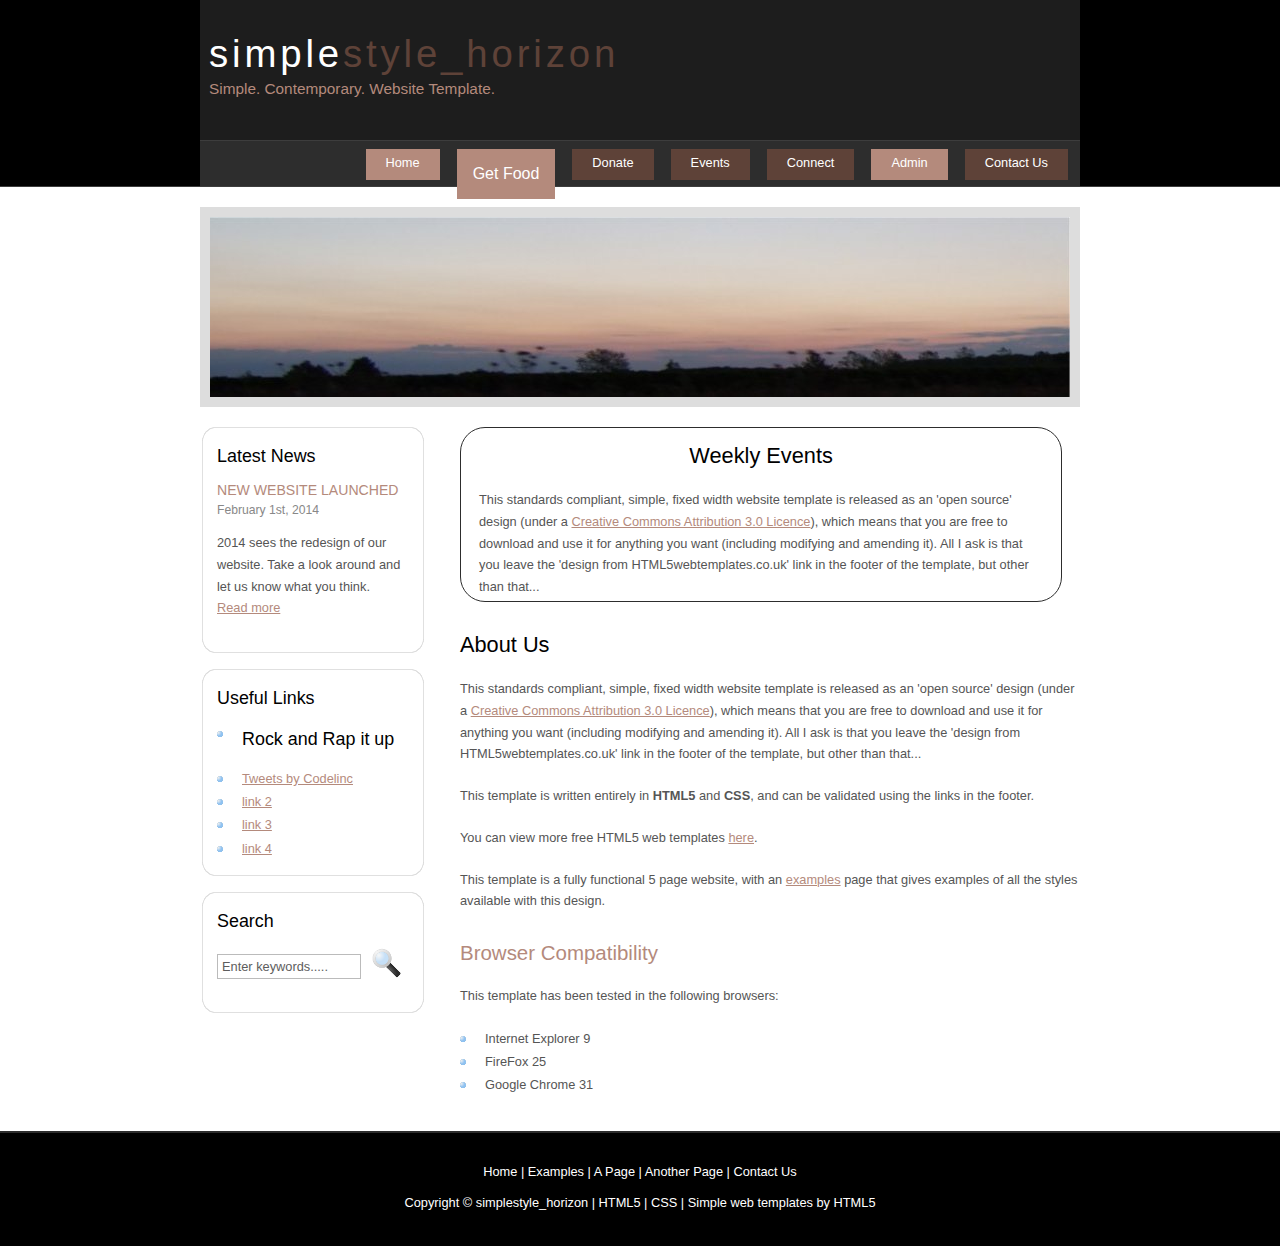
<file: index.html>
<!DOCTYPE HTML>
<html>

<head>
    <title>MangiaswebApp</title>
    <meta name="description" content="website description" />
    <meta name="keywords" content="website keywords, website keywords" />
    <meta http-equiv="content-type" content="text/html; charset=windows-1252" />
    <link rel="stylesheet" type="text/css" href="style/style.css" />
</head>

<body>
    <div id="main">
        <div id="header">
            <div id="logo">
                <div id="logo_text">
                    <!-- class="logo_colour", allows you to change the colour of the text -->
                    <h1><a href="index.html">simple<span class="logo_colour">style_horizon</span></a></h1>
                    <h2>Simple. Contemporary. Website Template.</h2>
                </div>
            </div>
            <div id="menubar">
                <ul id="menu">
                    <!-- put class="selected" in the li tag for the selected page - to highlight which page you're on -->

                    <li class="selected"><a href="index.html">Home</a></li>
                    <!--li class="selected"><a href="index.html">Get Food</a-->
                    <li>
                        <div class="dropdown">
                            <button class="dropbtn">Get Food</button>
                            <div class="dropdown-content">
                                <a href="#">Link 1</a>
                                <a href="#">Link 2</a>
                                <a href="#">Link 3</a>
                            </div>
                        </div>
                    </li>

                    <li><a href="examples.html">Donate</a></li>
                    <li><a href="page.html">Events</a></li>
                    <li><a href="another_page.html">Connect</a></li>
                    <li class="selected"><a href="index.html">Admin</a></li>
                    <li><a href="contact.html">Contact Us</a></li>
                </ul>
            </div>
        </div>
        <div id="content_header"></div>
        <div id="site_content">
            <div id="banner"></div>
            <div id="sidebar_container">
                <div class="sidebar">
                    <div class="sidebar_top"></div>
                    <div class="sidebar_item">
                        <!-- insert your sidebar items here -->
                        <h3>Latest News</h3>
                        <h4>New Website Launched</h4>
                        <h5>February 1st, 2014</h5>
                        <p>2014 sees the redesign of our website. Take a look around and let us know what you think.<br /><a href="#">Read more</a></p>
                    </div>
                    <div class="sidebar_base"></div>
                </div>
                <div class="sidebar">
                    <div class="sidebar_top"></div>
                    <div class="sidebar_item">
                        <h3>Useful Links</h3>
                        <div>
                            <ul>
                                <li>
                                    <h3>Rock and Rap it up</h3>
                                </li>
                                <li> <a class="twitter-timeline" href="//twitter.com/@ootgp" data-tweet-limit="2">Tweets by Codelinc</a>
                                    <script async src="https://platform.twitter.com/widgets.js" charset="utf-8"></script>
                                </li>
                            </ul>
                        </div>
                        <ul>
                            <li><a href="#">link 2</a></li>
                            <li><a href="#">link 3</a></li>
                            <li><a href="#">link 4</a></li>
                        </ul>
                    </div>
                    <div class="sidebar_base"></div>
                </div>
                <div class="sidebar">
                    <div class="sidebar_top"></div>
                    <div class="sidebar_item">
                        <h3>Search</h3>
                        <form method="post" action="#" id="search_form">
                            <p>
                                <input class="search" type="text" name="search_field" value="Enter keywords....." />
                                <input name="search" type="image" style="border: 0; margin: 0 0 -9px 5px;" src="style/search.png" alt="Search" title="Search" />
                            </p>
                        </form>
                    </div>
                    <div class="sidebar_base"></div>
                </div>
            </div>

            <div id="content">
                <div class="event_container">
                    <h1>Weekly Events</h1>
                    <p>This standards compliant, simple, fixed width website template is released as an 'open source' design (under a <a href="http://creativecommons.org/licenses/by/3.0">Creative Commons Attribution 3.0 Licence</a>), which means that you
                        are free to download and use it for anything you want (including modifying and amending it). All I ask is that you leave the 'design from HTML5webtemplates.co.uk' link in the footer of the template, but other than that...</p>
                </div><br>



                <!-- insert the page content here -->
                <h1>About Us</h1>
                <p>This standards compliant, simple, fixed width website template is released as an 'open source' design (under a <a href="http://creativecommons.org/licenses/by/3.0">Creative Commons Attribution 3.0 Licence</a>), which means that you are
                    free to download and use it for anything you want (including modifying and amending it). All I ask is that you leave the 'design from HTML5webtemplates.co.uk' link in the footer of the template, but other than that...</p>
                <p>This template is written entirely in <strong>HTML5</strong> and <strong>CSS</strong>, and can be validated using the links in the footer.</p>
                <p>You can view more free HTML5 web templates <a href="http://www.html5webtemplates.co.uk">here</a>.</p>
                <p>This template is a fully functional 5 page website, with an <a href="examples.html">examples</a> page that gives examples of all the styles available with this design.</p>
                <h2>Browser Compatibility</h2>
                <p>This template has been tested in the following browsers:</p>
                <ul>
                    <li>Internet Explorer 9</li>
                    <li>FireFox 25</li>
                    <li>Google Chrome 31</li>
                </ul>
            </div>
        </div>
        <div id="content_footer"></div>
        <div id="footer">
            <p><a href="index.html">Home</a> | <a href="examples.html">Examples</a> | <a href="page.html">A Page</a> | <a href="another_page.html">Another Page</a> | <a href="contact.html">Contact Us</a></p>
            <p>Copyright &copy; simplestyle_horizon | <a href="http://validator.w3.org/check?uri=referer">HTML5</a> | <a href="http://jigsaw.w3.org/css-validator/check/referer">CSS</a> | <a href="http://www.html5webtemplates.co.uk">Simple web templates by HTML5</a></p>
        </div>
    </div>

</body>

</html>
</file>
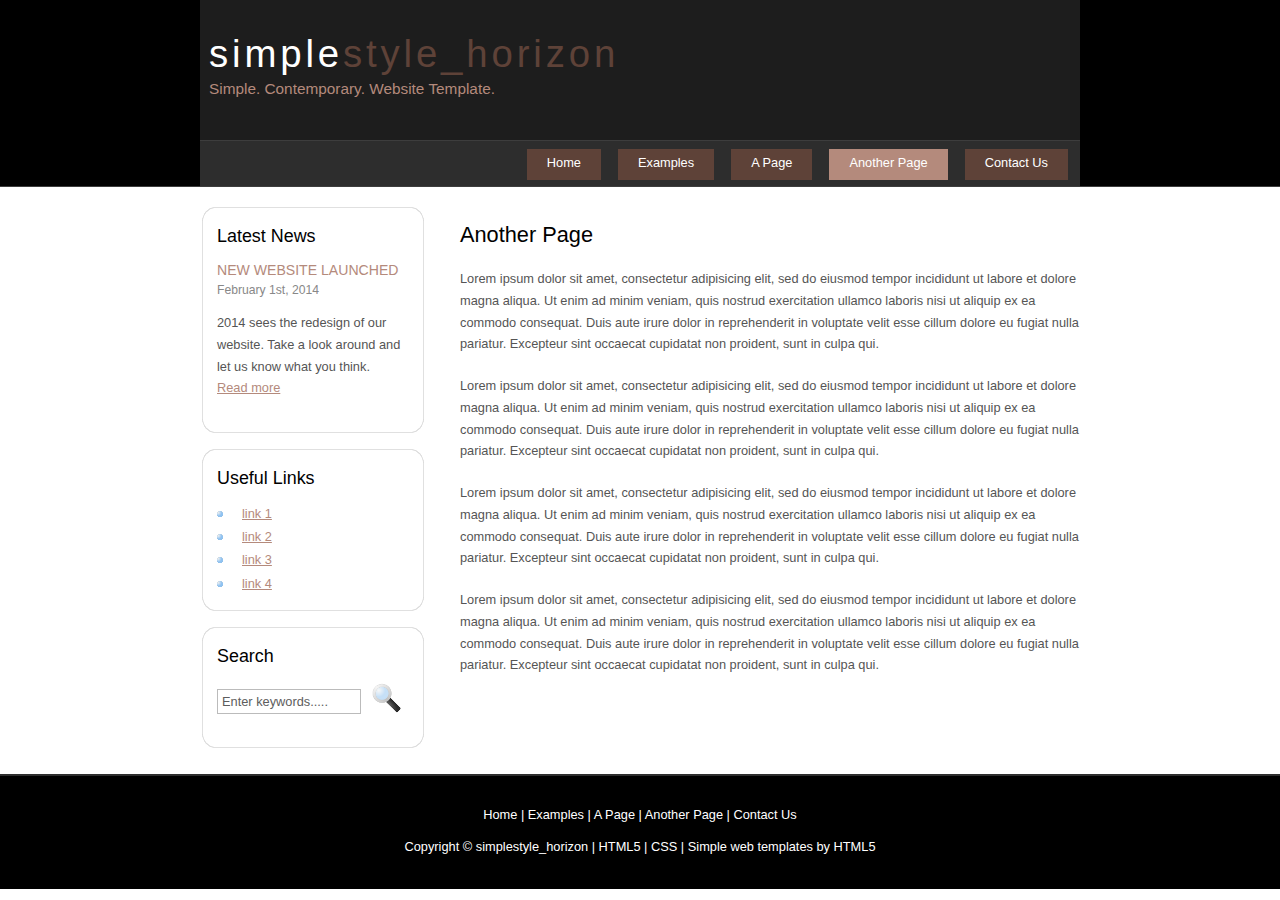
<file: another_page.html>
<!DOCTYPE HTML>
<html>

<head>
  <title>simplestyle_horizon - another page</title>
  <meta name="description" content="website description" />
  <meta name="keywords" content="website keywords, website keywords" />
  <meta http-equiv="content-type" content="text/html; charset=windows-1252" />
  <link rel="stylesheet" type="text/css" href="style/style.css" />
</head>

<body>
  <div id="main">
    <div id="header">
      <div id="logo">
        <div id="logo_text">
          <!-- class="logo_colour", allows you to change the colour of the text -->
          <h1><a href="index.html">simple<span class="logo_colour">style_horizon</span></a></h1>
          <h2>Simple. Contemporary. Website Template.</h2>
        </div>
      </div>
      <div id="menubar">
        <ul id="menu">
          <!-- put class="selected" in the li tag for the selected page - to highlight which page you're on -->
          <li><a href="index.html">Home</a></li>
          <li><a href="examples.html">Examples</a></li>
          <li><a href="page.html">A Page</a></li>
          <li class="selected"><a href="another_page.html">Another Page</a></li>
          <li><a href="contact.html">Contact Us</a></li>
        </ul>
      </div>
    </div>
    <div id="content_header"></div>
    <div id="site_content">
      <div id="sidebar_container">
        <div class="sidebar">
          <div class="sidebar_top"></div>
          <div class="sidebar_item">
            <!-- insert your sidebar items here -->
            <h3>Latest News</h3>
            <h4>New Website Launched</h4>
            <h5>February 1st, 2014</h5>
            <p>2014 sees the redesign of our website. Take a look around and let us know what you think.<br /><a href="#">Read more</a></p>
          </div>
          <div class="sidebar_base"></div>
        </div>
        <div class="sidebar">
          <div class="sidebar_top"></div>
          <div class="sidebar_item">
            <h3>Useful Links</h3>
            <ul>
              <li><a href="#">link 1</a></li>
              <li><a href="#">link 2</a></li>
              <li><a href="#">link 3</a></li>
              <li><a href="#">link 4</a></li>
            </ul>
          </div>
          <div class="sidebar_base"></div>
        </div>
        <div class="sidebar">
          <div class="sidebar_top"></div>
          <div class="sidebar_item">
            <h3>Search</h3>
            <form method="post" action="#" id="search_form">
              <p>
                <input class="search" type="text" name="search_field" value="Enter keywords....." />
                <input name="search" type="image" style="border: 0; margin: 0 0 -9px 5px;" src="style/search.png" alt="Search" title="Search" />
              </p>
            </form>
          </div>
          <div class="sidebar_base"></div>
        </div>
      </div>
      <div id="content">
        <!-- insert the page content here -->
        <h1>Another Page</h1>
        <p>Lorem ipsum dolor sit amet, consectetur adipisicing elit, sed do eiusmod tempor incididunt ut labore et dolore magna aliqua. Ut enim ad minim veniam, quis nostrud exercitation ullamco laboris nisi ut aliquip ex ea commodo consequat. Duis aute irure dolor in reprehenderit in voluptate velit esse cillum dolore eu fugiat nulla pariatur. Excepteur sint occaecat cupidatat non proident, sunt in culpa qui.</p>
        <p>Lorem ipsum dolor sit amet, consectetur adipisicing elit, sed do eiusmod tempor incididunt ut labore et dolore magna aliqua. Ut enim ad minim veniam, quis nostrud exercitation ullamco laboris nisi ut aliquip ex ea commodo consequat. Duis aute irure dolor in reprehenderit in voluptate velit esse cillum dolore eu fugiat nulla pariatur. Excepteur sint occaecat cupidatat non proident, sunt in culpa qui.</p>
        <p>Lorem ipsum dolor sit amet, consectetur adipisicing elit, sed do eiusmod tempor incididunt ut labore et dolore magna aliqua. Ut enim ad minim veniam, quis nostrud exercitation ullamco laboris nisi ut aliquip ex ea commodo consequat. Duis aute irure dolor in reprehenderit in voluptate velit esse cillum dolore eu fugiat nulla pariatur. Excepteur sint occaecat cupidatat non proident, sunt in culpa qui.</p>
        <p>Lorem ipsum dolor sit amet, consectetur adipisicing elit, sed do eiusmod tempor incididunt ut labore et dolore magna aliqua. Ut enim ad minim veniam, quis nostrud exercitation ullamco laboris nisi ut aliquip ex ea commodo consequat. Duis aute irure dolor in reprehenderit in voluptate velit esse cillum dolore eu fugiat nulla pariatur. Excepteur sint occaecat cupidatat non proident, sunt in culpa qui.</p>
      </div>
    </div>
    <div id="content_footer"></div>
    <div id="footer">
      <p><a href="index.html">Home</a> | <a href="examples.html">Examples</a> | <a href="page.html">A Page</a> | <a href="another_page.html">Another Page</a> | <a href="contact.html">Contact Us</a></p>
      <p>Copyright &copy; simplestyle_horizon | <a href="http://validator.w3.org/check?uri=referer">HTML5</a> | <a href="http://jigsaw.w3.org/css-validator/check/referer">CSS</a> | <a href="http://www.html5webtemplates.co.uk">Simple web templates by HTML5</a></p>
    </div>
  </div>
</body>
</html>
</file>
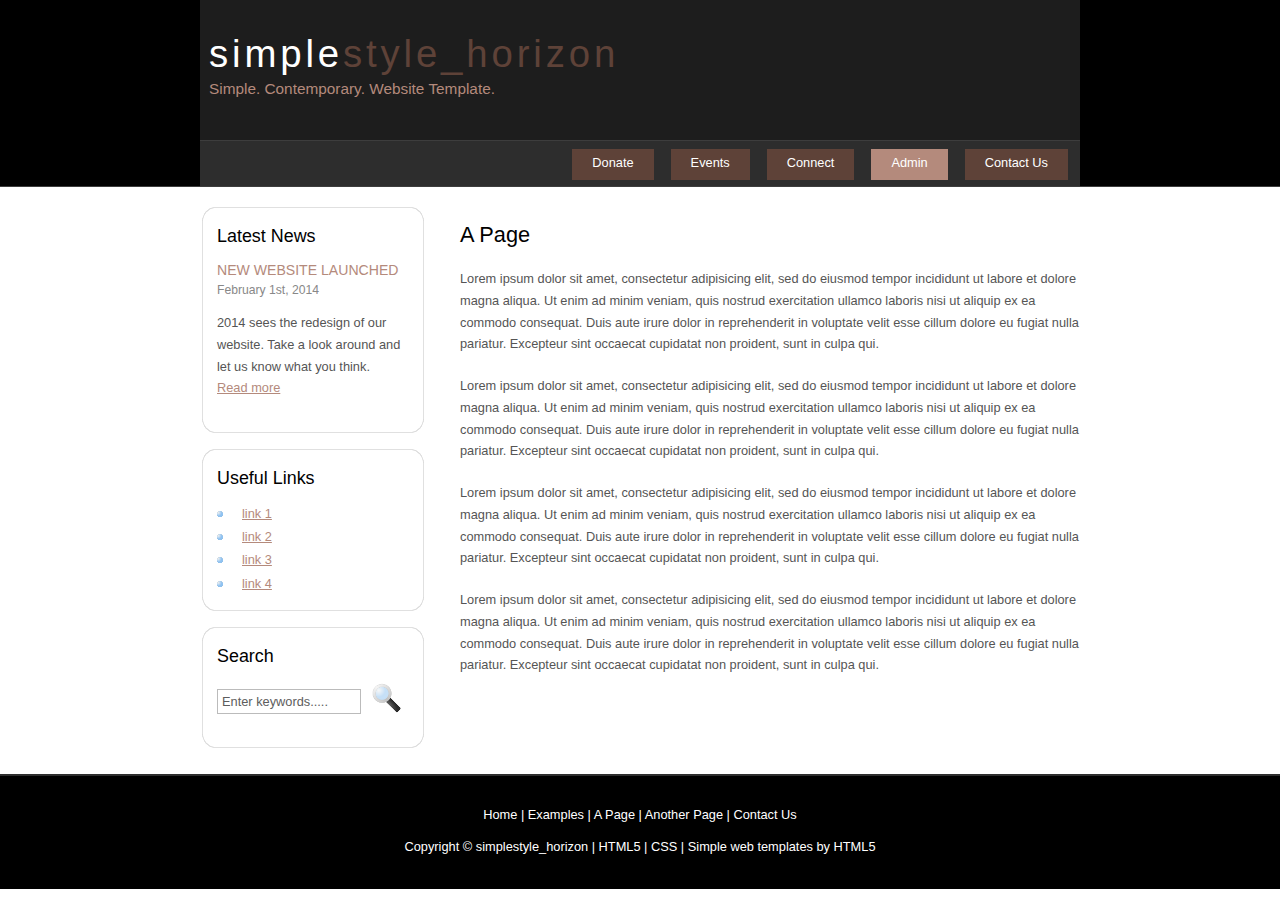
<file: Consumer_registration.html>
<!DOCTYPE HTML>
<html>

<head>
    <title>Events Page</title>
    <meta name="description" content="website description" />
    <meta name="keywords" content="website keywords, website keywords" />
    <meta http-equiv="content-type" content="text/html; charset=windows-1252" />
    <link rel="stylesheet" type="text/css" href="style/style.css" />
</head>

<body>
    <div id="main">
        <div id="header">
            <div id="logo">
                <div id="logo_text">
                    <!-- class="logo_colour", allows you to change the colour of the text -->
                    <h1><a href="index.html">simple<span class="logo_colour">style_horizon</span></a></h1>
                    <h2>Simple. Contemporary. Website Template.</h2>
                </div>
            </div>
            <div id="menubar">
                <ul id="menu">
                    <!-- put class="selected" in the li tag for the selected page - to highlight which page you're on -->
                    <li><a href="examples.html">Donate</a></li>
                    <li><a href="page.html">Events</a></li>
                    <li><a href="another_page.html">Connect</a></li>
                    <li class="selected"><a href="index.html">Admin</a></li>
                    <li><a href="contact.html">Contact Us</a></li>
                </ul>
            </div>
        </div>
        <div id="content_header"></div>
        <div id="site_content">
            <div id="sidebar_container">
                <div class="sidebar">
                    <div class="sidebar_top"></div>
                    <div class="sidebar_item">
                        <!-- insert your sidebar items here -->
                        <h3>Latest News</h3>
                        <h4>New Website Launched</h4>
                        <h5>February 1st, 2014</h5>
                        <p>2014 sees the redesign of our website. Take a look around and let us know what you think.<br /><a href="#">Read more</a></p>
                    </div>
                    <div class="sidebar_base"></div>
                </div>
                <div class="sidebar">
                    <div class="sidebar_top"></div>
                    <div class="sidebar_item">
                        <h3>Useful Links</h3>
                        <ul>
                            <li><a href="#">link 1</a></li>
                            <li><a href="#">link 2</a></li>
                            <li><a href="#">link 3</a></li>
                            <li><a href="#">link 4</a></li>
                        </ul>
                    </div>
                    <div class="sidebar_base"></div>
                </div>
                <div class="sidebar">
                    <div class="sidebar_top"></div>
                    <div class="sidebar_item">
                        <h3>Search</h3>
                        <form method="post" action="#" id="search_form">
                            <p>
                                <input class="search" type="text" name="search_field" value="Enter keywords....." />
                                <input name="search" type="image" style="border: 0; margin: 0 0 -9px 5px;" src="style/search.png" alt="Search" title="Search" />
                            </p>
                        </form>
                    </div>
                    <div class="sidebar_base"></div>
                </div>
            </div>
            <div id="content">
                <!-- insert the page content here -->
                <h1>A Page</h1>
                <p>Lorem ipsum dolor sit amet, consectetur adipisicing elit, sed do eiusmod tempor incididunt ut labore et dolore magna aliqua. Ut enim ad minim veniam, quis nostrud exercitation ullamco laboris nisi ut aliquip ex ea commodo consequat. Duis
                    aute irure dolor in reprehenderit in voluptate velit esse cillum dolore eu fugiat nulla pariatur. Excepteur sint occaecat cupidatat non proident, sunt in culpa qui.</p>
                <p>Lorem ipsum dolor sit amet, consectetur adipisicing elit, sed do eiusmod tempor incididunt ut labore et dolore magna aliqua. Ut enim ad minim veniam, quis nostrud exercitation ullamco laboris nisi ut aliquip ex ea commodo consequat. Duis
                    aute irure dolor in reprehenderit in voluptate velit esse cillum dolore eu fugiat nulla pariatur. Excepteur sint occaecat cupidatat non proident, sunt in culpa qui.</p>
                <p>Lorem ipsum dolor sit amet, consectetur adipisicing elit, sed do eiusmod tempor incididunt ut labore et dolore magna aliqua. Ut enim ad minim veniam, quis nostrud exercitation ullamco laboris nisi ut aliquip ex ea commodo consequat. Duis
                    aute irure dolor in reprehenderit in voluptate velit esse cillum dolore eu fugiat nulla pariatur. Excepteur sint occaecat cupidatat non proident, sunt in culpa qui.</p>
                <p>Lorem ipsum dolor sit amet, consectetur adipisicing elit, sed do eiusmod tempor incididunt ut labore et dolore magna aliqua. Ut enim ad minim veniam, quis nostrud exercitation ullamco laboris nisi ut aliquip ex ea commodo consequat. Duis
                    aute irure dolor in reprehenderit in voluptate velit esse cillum dolore eu fugiat nulla pariatur. Excepteur sint occaecat cupidatat non proident, sunt in culpa qui.</p>
            </div>
        </div>
        <div id="content_footer"></div>
        <div id="footer">
            <p><a href="index.html">Home</a> | <a href="examples.html">Examples</a> | <a href="page.html">A Page</a> | <a href="another_page.html">Another Page</a> | <a href="contact.html">Contact Us</a></p>
            <p>Copyright &copy; simplestyle_horizon | <a href="http://validator.w3.org/check?uri=referer">HTML5</a> | <a href="http://jigsaw.w3.org/css-validator/check/referer">CSS</a> | <a href="http://www.html5webtemplates.co.uk">Simple web templates by HTML5</a></p>
        </div>
    </div>
</body>

</html>
</file>
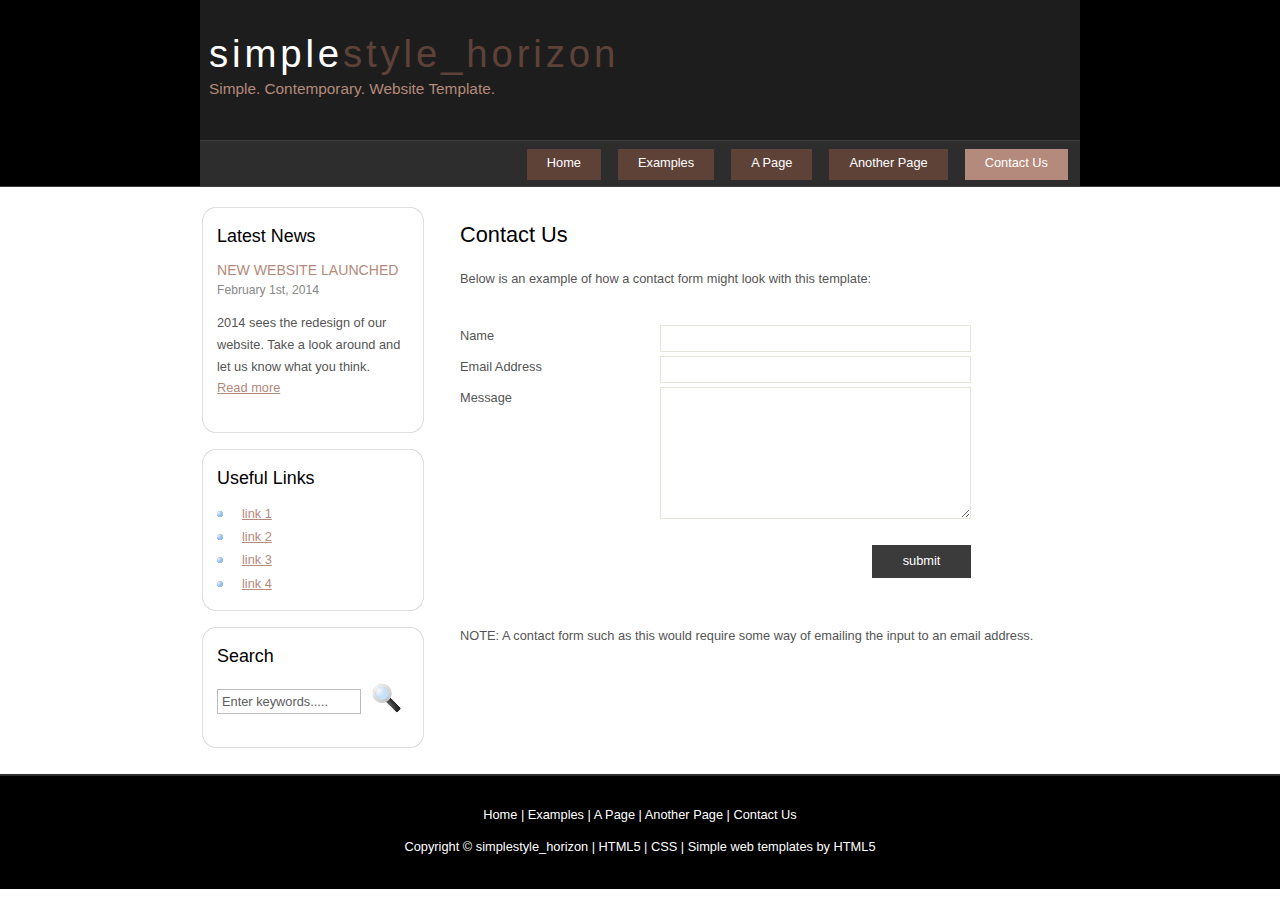
<file: contact.html>
<!DOCTYPE HTML>
<html>

<head>
  <title>simplestyle_horizon - contact us</title>
  <meta name="description" content="website description" />
  <meta name="keywords" content="website keywords, website keywords" />
  <meta http-equiv="content-type" content="text/html; charset=windows-1252" />
  <link rel="stylesheet" type="text/css" href="style/style.css" />
</head>

<body>
  <div id="main">
    <div id="header">
      <div id="logo">
        <div id="logo_text">
          <!-- class="logo_colour", allows you to change the colour of the text -->
          <h1><a href="index.html">simple<span class="logo_colour">style_horizon</span></a></h1>
          <h2>Simple. Contemporary. Website Template.</h2>
        </div>
      </div>
      <div id="menubar">
        <ul id="menu">
          <!-- put class="selected" in the li tag for the selected page - to highlight which page you're on -->
          <li><a href="index.html">Home</a></li>
          <li><a href="examples.html">Examples</a></li>
          <li><a href="page.html">A Page</a></li>
          <li><a href="another_page.html">Another Page</a></li>
          <li class="selected"><a href="contact.html">Contact Us</a></li>
        </ul>
      </div>
    </div>
    <div id="content_header"></div>
    <div id="site_content">
      <div id="sidebar_container">
        <div class="sidebar">
          <div class="sidebar_top"></div>
          <div class="sidebar_item">
            <!-- insert your sidebar items here -->
            <h3>Latest News</h3>
            <h4>New Website Launched</h4>
            <h5>February 1st, 2014</h5>
            <p>2014 sees the redesign of our website. Take a look around and let us know what you think.<br /><a href="#">Read more</a></p>
          </div>
          <div class="sidebar_base"></div>
        </div>
        <div class="sidebar">
          <div class="sidebar_top"></div>
          <div class="sidebar_item">
            <h3>Useful Links</h3>
            <ul>
              <li><a href="#">link 1</a></li>
              <li><a href="#">link 2</a></li>
              <li><a href="#">link 3</a></li>
              <li><a href="#">link 4</a></li>
            </ul>
          </div>
          <div class="sidebar_base"></div>
        </div>
        <div class="sidebar">
          <div class="sidebar_top"></div>
          <div class="sidebar_item">
            <h3>Search</h3>
            <form method="post" action="#" id="search_form">
              <p>
                <input class="search" type="text" name="search_field" value="Enter keywords....." />
                <input name="search" type="image" style="border: 0; margin: 0 0 -9px 5px;" src="style/search.png" alt="Search" title="Search" />
              </p>
            </form>
          </div>
          <div class="sidebar_base"></div>
        </div>
      </div>
      <div id="content">
        <!-- insert the page content here -->
        <h1>Contact Us</h1>
        <p>Below is an example of how a contact form might look with this template:</p>       
          <div class="form_settings">
            <p><span>Name</span><input class="contact" type="text" name="your_name" value="" /></p>
            <p><span>Email Address</span><input class="contact" type="text" name="your_email" value="" /></p>
            <p><span>Message</span><textarea class="contact textarea" rows="8" cols="50" name="your_enquiry"></textarea></p>
            <p style="padding-top: 15px"><span>&nbsp;</span><input class="submit" type="submit" name="contact_submitted" value="submit" /></p>
          </div>       
        <p><br /><br />NOTE: A contact form such as this would require some way of emailing the input to an email address.</p>
      </div>
    </div>
    <div id="content_footer"></div>
    <div id="footer">
      <p><a href="index.html">Home</a> | <a href="examples.html">Examples</a> | <a href="page.html">A Page</a> | <a href="another_page.html">Another Page</a> | <a href="contact.html">Contact Us</a></p>
      <p>Copyright &copy; simplestyle_horizon | <a href="http://validator.w3.org/check?uri=referer">HTML5</a> | <a href="http://jigsaw.w3.org/css-validator/check/referer">CSS</a> | <a href="http://www.html5webtemplates.co.uk">Simple web templates by HTML5</a></p>
    </div>
  </div>
</body>
</html>
</file>
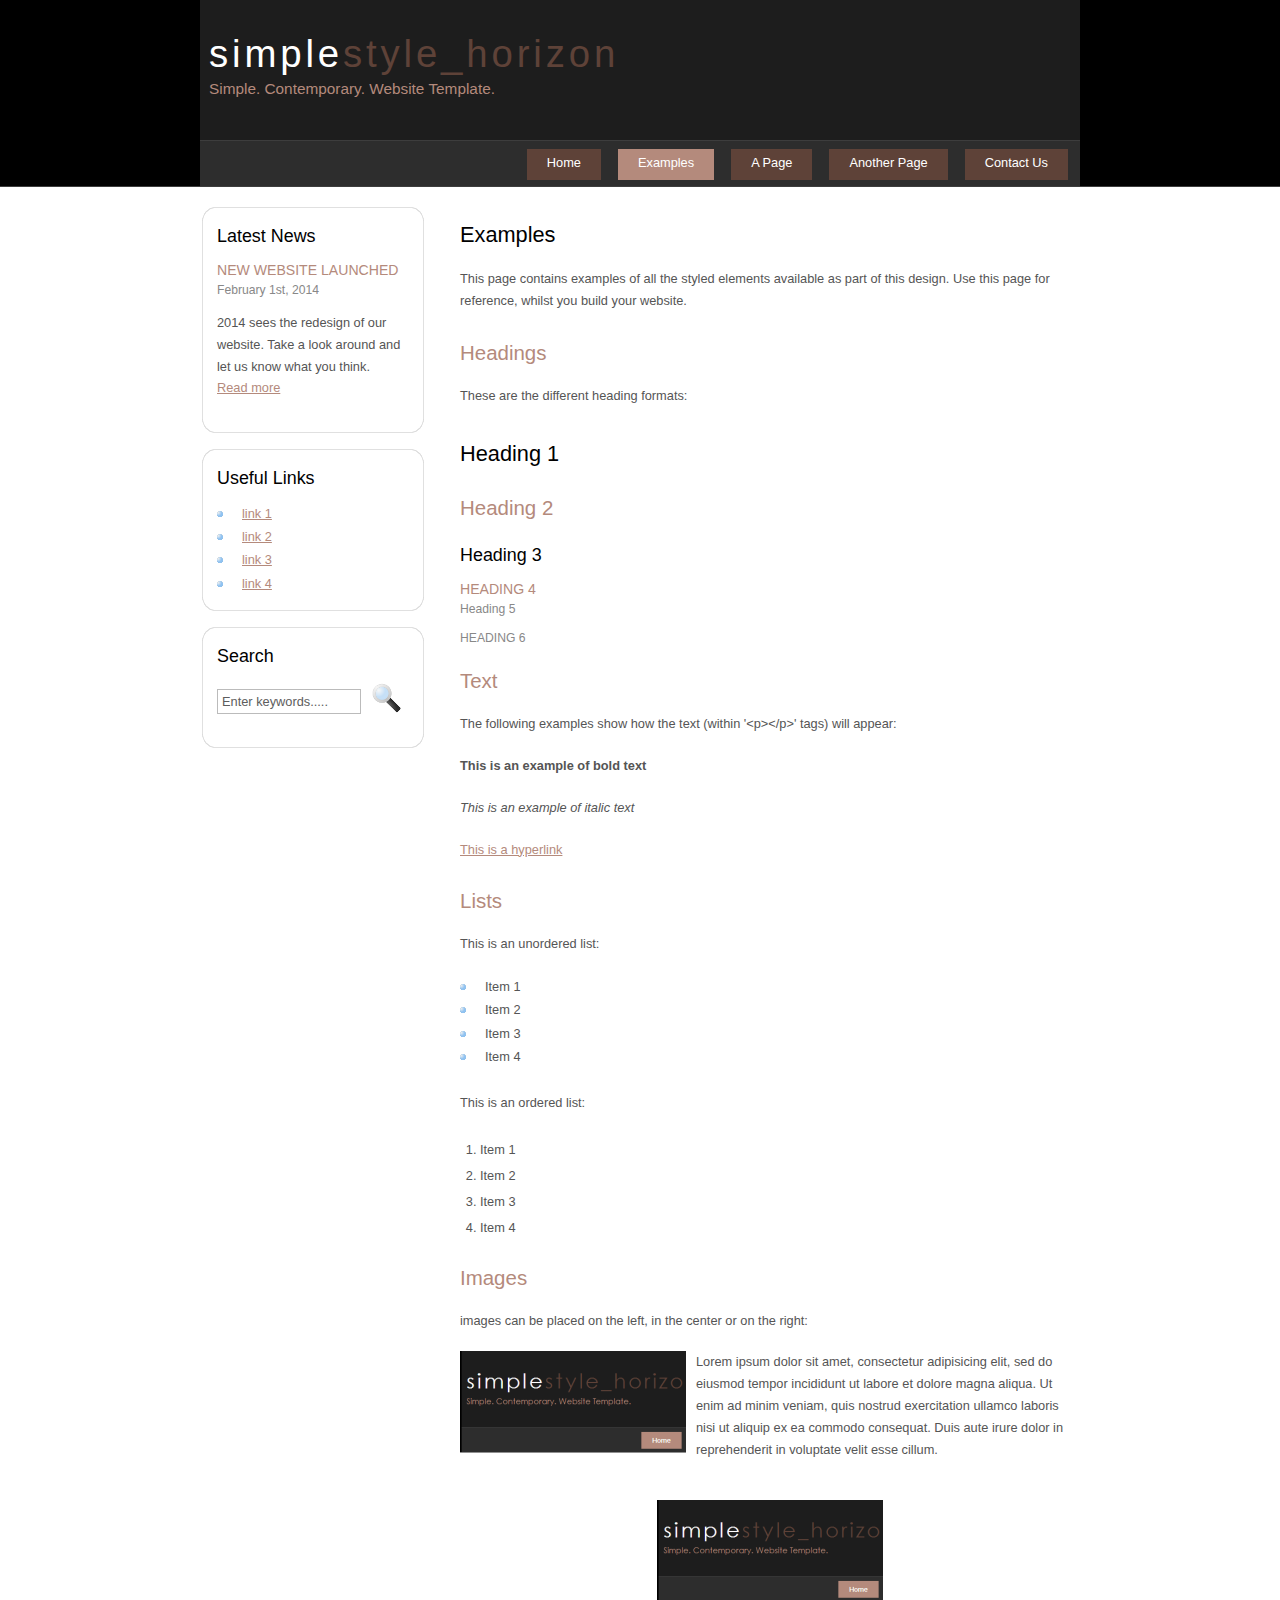
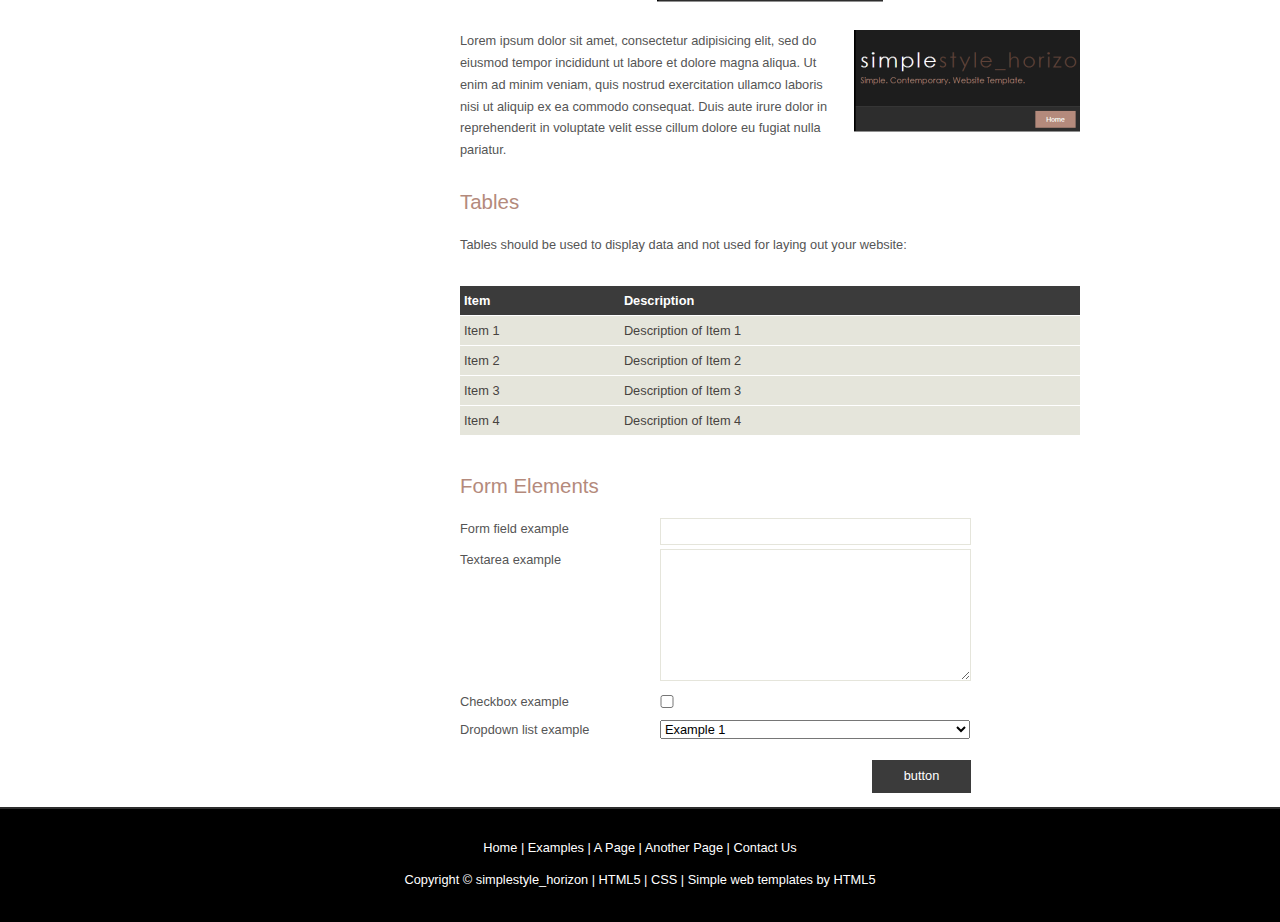
<file: examples.html>
<!DOCTYPE HTML>
<html>

<head>
  <title>simplestyle_horizon - examples</title>
  <meta name="description" content="website description" />
  <meta name="keywords" content="website keywords, website keywords" />
  <meta http-equiv="content-type" content="text/html; charset=windows-1252" />
  <link rel="stylesheet" type="text/css" href="style/style.css" />
</head>

<body>
  <div id="main">
    <div id="header">
      <div id="logo">
        <div id="logo_text">
          <!-- class="logo_colour", allows you to change the colour of the text -->
          <h1><a href="index.html">simple<span class="logo_colour">style_horizon</span></a></h1>
          <h2>Simple. Contemporary. Website Template.</h2>
        </div>
      </div>
      <div id="menubar">
        <ul id="menu">
          <!-- put class="selected" in the li tag for the selected page - to highlight which page you're on -->
          <li><a href="index.html">Home</a></li>
          <li class="selected"><a href="examples.html">Examples</a></li>
          <li><a href="page.html">A Page</a></li>
          <li><a href="another_page.html">Another Page</a></li>
          <li><a href="contact.html">Contact Us</a></li>
        </ul>
      </div>
    </div>
    <div id="content_header"></div>
    <div id="site_content">
      <div id="sidebar_container">
        <div class="sidebar">
          <div class="sidebar_top"></div>
          <div class="sidebar_item">
            <!-- insert your sidebar items here -->
            <h3>Latest News</h3>
            <h4>New Website Launched</h4>
            <h5>February 1st, 2014</h5>
            <p>2014 sees the redesign of our website. Take a look around and let us know what you think.<br /><a href="#">Read more</a></p>
          </div>
          <div class="sidebar_base"></div>
        </div>
        <div class="sidebar">
          <div class="sidebar_top"></div>
          <div class="sidebar_item">
            <h3>Useful Links</h3>
            <ul>
              <li><a href="#">link 1</a></li>
              <li><a href="#">link 2</a></li>
              <li><a href="#">link 3</a></li>
              <li><a href="#">link 4</a></li>
            </ul>
          </div>
          <div class="sidebar_base"></div>
        </div>
        <div class="sidebar">
          <div class="sidebar_top"></div>
          <div class="sidebar_item">
            <h3>Search</h3>
            <form method="post" action="#" id="search_form">
              <p>
                <input class="search" type="text" name="search_field" value="Enter keywords....." />
                <input name="search" type="image" style="border: 0; margin: 0 0 -9px 5px;" src="style/search.png" alt="Search" title="Search" />
              </p>
            </form>
          </div>
          <div class="sidebar_base"></div>
        </div>
      </div>
      <div id="content">
        <!-- insert the page content here -->
        <h1>Examples</h1>
        <p>This page contains examples of all the styled elements available as part of this design. Use this page for reference, whilst you build your website.</p>
        <h2>Headings</h2>
        <p>These are the different heading formats:</p>
        <h1>Heading 1</h1>
        <h2>Heading 2</h2>
        <h3>Heading 3</h3>
        <h4>Heading 4</h4>
        <h5>Heading 5</h5>
        <h6>Heading 6</h6>
        <h2>Text</h2>
        <p>The following examples show how the text (within '&lt;p&gt;&lt;/p&gt;' tags) will appear:</p>
        <p><strong>This is an example of bold text</strong></p>
        <p><i>This is an example of italic text</i></p>
        <p><a href="#">This is a hyperlink</a></p>
        <h2>Lists</h2>
        <p>This is an unordered list:</p>
        <ul>
          <li>Item 1</li>
          <li>Item 2</li>
          <li>Item 3</li>
          <li>Item 4</li>
        </ul>
        <p>This is an ordered list:</p>
        <ol>
          <li>Item 1</li>
          <li>Item 2</li>
          <li>Item 3</li>
          <li>Item 4</li>
        </ol>
        <h2>Images</h2>
        <p>images can be placed on the left, in the center or on the right:</p>
        <span class="left"><img src="style/graphic.png" alt="example graphic" /></span>
        <p>
          Lorem ipsum dolor sit amet, consectetur adipisicing elit, sed do eiusmod tempor
          incididunt ut labore et dolore magna aliqua. Ut enim ad minim veniam, quis nostrud
          exercitation ullamco laboris nisi ut aliquip ex ea commodo consequat. Duis aute
          irure dolor in reprehenderit in voluptate velit esse cillum.
        </p>
        <span class="center"><img src="style/graphic.png" alt="example graphic" /></span>
        <span class="right"><img src="style/graphic.png" alt="example graphic" /></span>
        <p>
          Lorem ipsum dolor sit amet, consectetur adipisicing elit, sed do eiusmod tempor
          incididunt ut labore et dolore magna aliqua. Ut enim ad minim veniam, quis nostrud
          exercitation ullamco laboris nisi ut aliquip ex ea commodo consequat. Duis aute
          irure dolor in reprehenderit in voluptate velit esse cillum dolore eu fugiat nulla
          pariatur.
        </p>
        <h2>Tables</h2>
        <p>Tables should be used to display data and not used for laying out your website:</p>
        <table style="width:100%; border-spacing:0;">
          <tr><th>Item</th><th>Description</th></tr>
          <tr><td>Item 1</td><td>Description of Item 1</td></tr>
          <tr><td>Item 2</td><td>Description of Item 2</td></tr>
          <tr><td>Item 3</td><td>Description of Item 3</td></tr>
          <tr><td>Item 4</td><td>Description of Item 4</td></tr>
        </table>
        <h2>Form Elements</h2>
        <form action="#" method="post">
          <div class="form_settings">
            <p><span>Form field example</span><input type="text" name="name" value="" /></p>
            <p><span>Textarea example</span><textarea rows="8" cols="50" name="name"></textarea></p>
            <p><span>Checkbox example</span><input class="checkbox" type="checkbox" name="name" value="" /></p>
            <p><span>Dropdown list example</span><select id="id" name="name"><option value="1">Example 1</option><option value="2">Example 2</option></select></p>
            <p style="padding-top: 15px"><span>&nbsp;</span><input class="submit" type="submit" name="name" value="button" /></p>
          </div>
        </form>
      </div>
    </div>
    <div id="content_footer"></div>
    <div id="footer">
      <p><a href="index.html">Home</a> | <a href="examples.html">Examples</a> | <a href="page.html">A Page</a> | <a href="another_page.html">Another Page</a> | <a href="contact.html">Contact Us</a></p>
      <p>Copyright &copy; simplestyle_horizon | <a href="http://validator.w3.org/check?uri=referer">HTML5</a> | <a href="http://jigsaw.w3.org/css-validator/check/referer">CSS</a> | <a href="http://www.html5webtemplates.co.uk">Simple web templates by HTML5</a></p>
    </div>
  </div>
</body>
</html>
</file>
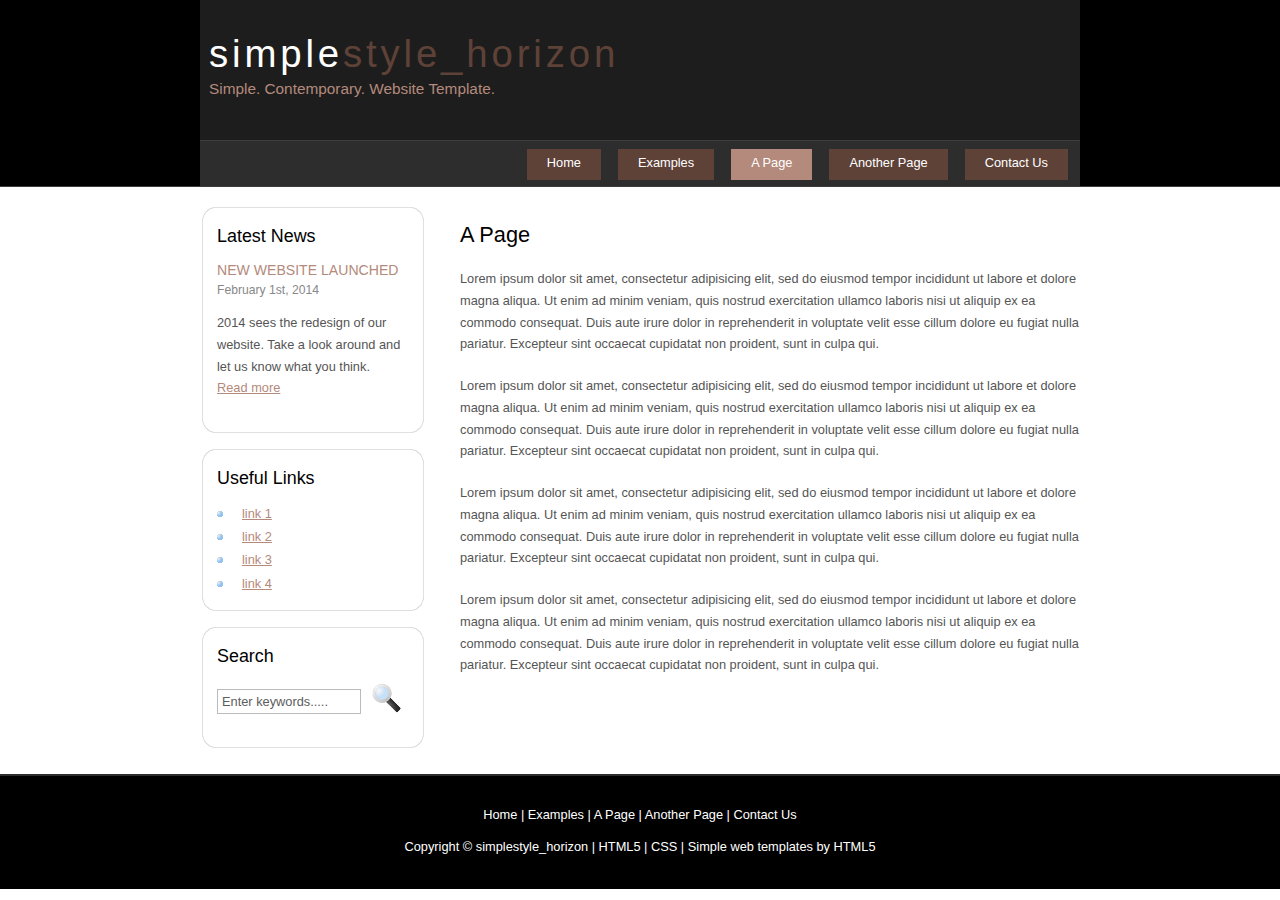
<file: page.html>
<!DOCTYPE HTML>
<html>

<head>
  <title>simplestyle_horizon - a page</title>
  <meta name="description" content="website description" />
  <meta name="keywords" content="website keywords, website keywords" />
  <meta http-equiv="content-type" content="text/html; charset=windows-1252" />
  <link rel="stylesheet" type="text/css" href="style/style.css" />
</head>

<body>
  <div id="main">
    <div id="header">
      <div id="logo">
        <div id="logo_text">
          <!-- class="logo_colour", allows you to change the colour of the text -->
          <h1><a href="index.html">simple<span class="logo_colour">style_horizon</span></a></h1>
          <h2>Simple. Contemporary. Website Template.</h2>
        </div>
      </div>
      <div id="menubar">
        <ul id="menu">
          <!-- put class="selected" in the li tag for the selected page - to highlight which page you're on -->
          <li><a href="index.html">Home</a></li>
          <li><a href="examples.html">Examples</a></li>
          <li class="selected"><a href="page.html">A Page</a></li>
          <li><a href="another_page.html">Another Page</a></li>
          <li><a href="contact.html">Contact Us</a></li>
        </ul>
      </div>
    </div>
    <div id="content_header"></div>
    <div id="site_content">
      <div id="sidebar_container">
        <div class="sidebar">
          <div class="sidebar_top"></div>
          <div class="sidebar_item">
            <!-- insert your sidebar items here -->
            <h3>Latest News</h3>
            <h4>New Website Launched</h4>
            <h5>February 1st, 2014</h5>
            <p>2014 sees the redesign of our website. Take a look around and let us know what you think.<br /><a href="#">Read more</a></p>
          </div>
          <div class="sidebar_base"></div>
        </div>
        <div class="sidebar">
          <div class="sidebar_top"></div>
          <div class="sidebar_item">
            <h3>Useful Links</h3>
            <ul>
              <li><a href="#">link 1</a></li>
              <li><a href="#">link 2</a></li>
              <li><a href="#">link 3</a></li>
              <li><a href="#">link 4</a></li>
            </ul>
          </div>
          <div class="sidebar_base"></div>
        </div>
        <div class="sidebar">
          <div class="sidebar_top"></div>
          <div class="sidebar_item">
            <h3>Search</h3>
            <form method="post" action="#" id="search_form">
              <p>
                <input class="search" type="text" name="search_field" value="Enter keywords....." />
                <input name="search" type="image" style="border: 0; margin: 0 0 -9px 5px;" src="style/search.png" alt="Search" title="Search" />
              </p>
            </form>
          </div>
          <div class="sidebar_base"></div>
        </div>
      </div>
      <div id="content">
        <!-- insert the page content here -->
        <h1>A Page</h1>
        <p>Lorem ipsum dolor sit amet, consectetur adipisicing elit, sed do eiusmod tempor incididunt ut labore et dolore magna aliqua. Ut enim ad minim veniam, quis nostrud exercitation ullamco laboris nisi ut aliquip ex ea commodo consequat. Duis aute irure dolor in reprehenderit in voluptate velit esse cillum dolore eu fugiat nulla pariatur. Excepteur sint occaecat cupidatat non proident, sunt in culpa qui.</p>
        <p>Lorem ipsum dolor sit amet, consectetur adipisicing elit, sed do eiusmod tempor incididunt ut labore et dolore magna aliqua. Ut enim ad minim veniam, quis nostrud exercitation ullamco laboris nisi ut aliquip ex ea commodo consequat. Duis aute irure dolor in reprehenderit in voluptate velit esse cillum dolore eu fugiat nulla pariatur. Excepteur sint occaecat cupidatat non proident, sunt in culpa qui.</p>
        <p>Lorem ipsum dolor sit amet, consectetur adipisicing elit, sed do eiusmod tempor incididunt ut labore et dolore magna aliqua. Ut enim ad minim veniam, quis nostrud exercitation ullamco laboris nisi ut aliquip ex ea commodo consequat. Duis aute irure dolor in reprehenderit in voluptate velit esse cillum dolore eu fugiat nulla pariatur. Excepteur sint occaecat cupidatat non proident, sunt in culpa qui.</p>
        <p>Lorem ipsum dolor sit amet, consectetur adipisicing elit, sed do eiusmod tempor incididunt ut labore et dolore magna aliqua. Ut enim ad minim veniam, quis nostrud exercitation ullamco laboris nisi ut aliquip ex ea commodo consequat. Duis aute irure dolor in reprehenderit in voluptate velit esse cillum dolore eu fugiat nulla pariatur. Excepteur sint occaecat cupidatat non proident, sunt in culpa qui.</p>
      </div>
    </div>
    <div id="content_footer"></div>
    <div id="footer">
      <p><a href="index.html">Home</a> | <a href="examples.html">Examples</a> | <a href="page.html">A Page</a> | <a href="another_page.html">Another Page</a> | <a href="contact.html">Contact Us</a></p>
      <p>Copyright &copy; simplestyle_horizon | <a href="http://validator.w3.org/check?uri=referer">HTML5</a> | <a href="http://jigsaw.w3.org/css-validator/check/referer">CSS</a> | <a href="http://www.html5webtemplates.co.uk">Simple web templates by HTML5</a></p>
    </div>
  </div>
</body>
</html>
</file>
<file: style/style.css>
html {
    height: 100%;
}

* {
    margin: 0;
    padding: 0;
}

body {
    font: normal .80em 'trebuchet ms', arial, sans-serif;
    background: #FFF;
    color: #555;
}

p {
    padding: 0 0 20px 0;
    line-height: 1.7em;
}

img {
    border: 0;
}

h1,
h2,
h3,
h4,
h5,
h6 {
    color: #362C20;
    letter-spacing: 0em;
    padding: 0 0 5px 0;
}

h1,
h2,
h3 {
    font: normal 170% 'century gothic', arial;
    margin: 0 0 15px 0;
    padding: 15px 0 5px 0;
    color: #000;
}

h2 {
    font-size: 160%;
    padding: 9px 0 5px 0;
    color: #B48A7C;
}

h3 {
    font-size: 140%;
    padding: 5px 0 0 0;
}

h4,
h6 {
    color: #B48A7C;
    padding: 0 0 5px 0;
    font: normal 110% arial;
    text-transform: uppercase;
}

h5,
h6 {
    color: #888;
    font: normal 95% arial;
    letter-spacing: normal;
    padding: 0 0 15px 0;
}

a,
a:hover {
    outline: none;
    text-decoration: underline;
    color: #B48A7C;
}

a:hover {
    text-decoration: none;
}

blockquote {
    margin: 20px 0;
    padding: 10px 20px 0 20px;
    border: 1px solid #E5E5DB;
    background: #FFF;
}

ul {
    margin: 2px 0 22px 17px;
}

ul li {
    list-style-type: circle;
    margin: 0 0 6px 0;
    padding: 0 0 4px 5px;
    line-height: 1.5em;
}

ol {
    margin: 8px 0 22px 20px;
}

ol li {
    margin: 0 0 11px 0;
}

.left {
    float: left;
    width: auto;
    margin-right: 10px;
}

.right {
    float: right;
    width: auto;
    margin-left: 10px;
}

.center {
    display: block;
    text-align: center;
    margin: 20px auto;
}

#main,
#logo,
#menubar,
#site_content,
#footer {
    margin-left: auto;
    margin-right: auto;
}

#header {
    background: #000;
    border-bottom: 1px solid #3d3d3d;
    height: 186px;
}

#banner {
    background: transparent url(banner.jpg) no-repeat;
    width: 860px;
    height: 180px;
    margin-bottom: 20px;
    border: 10px solid #DDD;
}

#logo {
    width: 880px;
    position: relative;
    height: 140px;
    background: #1d1d1d;
}

#logo #logo_text {
    position: absolute;
    top: 10px;
    left: 0;
}

#logo h1,
#logo h2 {
    font: normal 300% 'century gothic', arial, sans-serif;
    border-bottom: 0;
    text-transform: none;
    margin: 0 0 0 9px;
}

#logo_text h1,
#logo_text h1 a,
#logo_text h1 a:hover {
    padding: 22px 0 0 0;
    color: #FFF;
    letter-spacing: 0.1em;
    text-decoration: none;
}

#logo_text h1 a .logo_colour {
    color: #5E4238;
}

#logo_text a:hover .logo_colour {
    color: #5E4238;
}

#logo_text h2 {
    font-size: 120%;
    padding: 4px 0 0 0;
    color: #B48A7C;
}

#menubar {
    width: 872px;
    height: 45px;
    padding-right: 8px;
    background: #2D2D2D;
    border-top: 1px solid #3D3D3D;
}

ul#menu {
    float: right;
    margin: 0;
}

ul#menu li {
    float: left;
    padding: 0 0 0 9px;
    list-style: none;
    margin: 8px 4px 0 4px;
}

ul#menu li a {
    font: normal 100% 'trebuchet ms', sans-serif;
    display: block;
    float: left;
    height: 20px;
    padding: 6px 20px 5px 20px;
    text-align: center;
    color: #FFF;
    text-decoration: none;
    background: #5E4238;
}

ul#menu li.selected a {
    height: 20px;
    padding: 6px 20px 5px 11px;
}

ul#menu li.selected {
    margin: 8px 4px 0 13px;
    background: #B48A7C;
}

ul#menu li.selected a,
ul#menu li.selected a:hover {
    background: #B48A7C;
    color: #FFF;
}

ul#menu li a:hover {
    color: #B48A7C;
}

#site_content {
    width: 880px;
    overflow: hidden;
    margin: 20px auto 0 auto;
    padding: 0 0 10px 0;
}


/* #event {
    border-radius: 25px;
    background: #73AD21;
    padding: 20px;
    width: 200px;
    height: 150px;
} */

.event_container {
    border-radius: 25px;
    border: 1px solid #2D2D2D;
    padding: 0px 18px 23px 18px;
    width: 91%;
    height: 150px;
    align-content: center;
}

.event_container h1 {
    text-align: center;
}


/* Dropdown Button */

.dropbtn {
    background-color: #B48A7C;
    color: white;
    padding: 16px;
    font-size: 16px;
    border: none;
    cursor: pointer;
}


/* The container <div> - needed to position the dropdown content */

.dropdown {
    position: relative;
    display: inline-block;
}


/* Dropdown Content (Hidden by Default) */

.dropdown-content {
    display: none;
    position: absolute;
    background-color: #f9f9f9;
    min-width: 160px;
    box-shadow: 0px 8px 16px 0px rgba(0, 0, 0, 0.2);
    z-index: 1;
}


/* Links inside the dropdown */

.dropdown-content a {
    color: black;
    padding: 12px 16px;
    text-decoration: none;
    display: block;
}


/* Change color of dropdown links on hover */

.dropdown-content a:hover {
    background-color: #f1f1f1
}


/* Show the dropdown menu on hover */

.dropdown:hover .dropdown-content {
    display: block;
}


/* Change the background color of the dropdown button when the dropdown content is shown */

.dropdown:hover .dropbtn {
    background-color: #3e8e41;
}

#sidebar_container {
    float: left;
    width: 224px;
}

.sidebar_top {
    width: 222px;
    height: 14px;
    background: transparent url(side_top.png) no-repeat;
}

.sidebar_base {
    width: 222px;
    height: 14px;
    background: url(side_base.png) no-repeat;
}

.sidebar {
    float: right;
    width: 222px;
    padding: 0;
    margin: 0 0 16px 0;
}

.sidebar_item {
    background: url(side_back.png) repeat-y;
    padding: 0 15px;
    width: 192px;
}

.sidebar li a.selected {
    color: #444;
}

.sidebar ul {
    margin: 0;
}

#content {
    text-align: left;
    width: 620px;
    padding: 0 0 0 5px;
    float: right;
}

#content ul {
    margin: 2px 0 22px 0px;
}

#content ul li,
.sidebar ul li {
    list-style-type: none;
    background: url(bullet.png) no-repeat;
    margin: 0 0 0 0;
    padding: 0 0 4px 25px;
    line-height: 1.5em;
}

#footer {
    width: 100%;
    font-family: 'trebuchet ms', sans-serif;
    font-size: 100%;
    height: 80px;
    padding: 28px 0 5px 0;
    text-align: center;
    background: #000;
    border-top: 2px solid #2D2D2D;
    color: #FFF;
}

#footer p {
    line-height: 1.7em;
    padding: 0 0 10px 0;
}

#footer a {
    color: #FFF;
    text-decoration: none;
}

#footer a:hover {
    color: #B48A7C;
    text-decoration: none;
}

.search {
    color: #5D5D5D;
    border: 1px solid #BBB;
    width: 134px;
    padding: 4px;
    font: 100% arial, sans-serif;
}

.form_settings {
    margin: 15px 0 0 0;
}

.form_settings p {
    padding: 0 0 4px 0;
}

.form_settings span {
    float: left;
    width: 200px;
    text-align: left;
}

.form_settings input,
.form_settings textarea {
    padding: 5px;
    width: 299px;
    font: 100% arial;
    border: 1px solid #E5E5DB;
    background: #FFF;
    color: #47433F;
}

.form_settings .submit {
    font: 100% arial;
    border: 0;
    width: 99px;
    margin: 0 0 0 212px;
    height: 33px;
    padding: 2px 0 3px 0;
    cursor: pointer;
    background: #3B3B3B;
    color: #FFF;
}

.form_settings textarea,
.form_settings select {
    font: 100% arial;
    width: 299px;
}

.form_settings select {
    width: 310px;
}

.form_settings .checkbox {
    margin: 4px 0;
    padding: 0;
    width: 14px;
    border: 0;
    background: none;
}

.separator {
    width: 100%;
    height: 0;
    border-top: 1px solid #D9D5CF;
    border-bottom: 1px solid #FFF;
    margin: 0 0 20px 0;
}

table {
    margin: 10px 0 30px 0;
}

table tr th,
table tr td {
    background: #3B3B3B;
    color: #FFF;
    padding: 7px 4px;
    text-align: left;
}

table tr td {
    background: #E5E5DB;
    color: #47433F;
    border-top: 1px solid #FFF;
}
</file>
